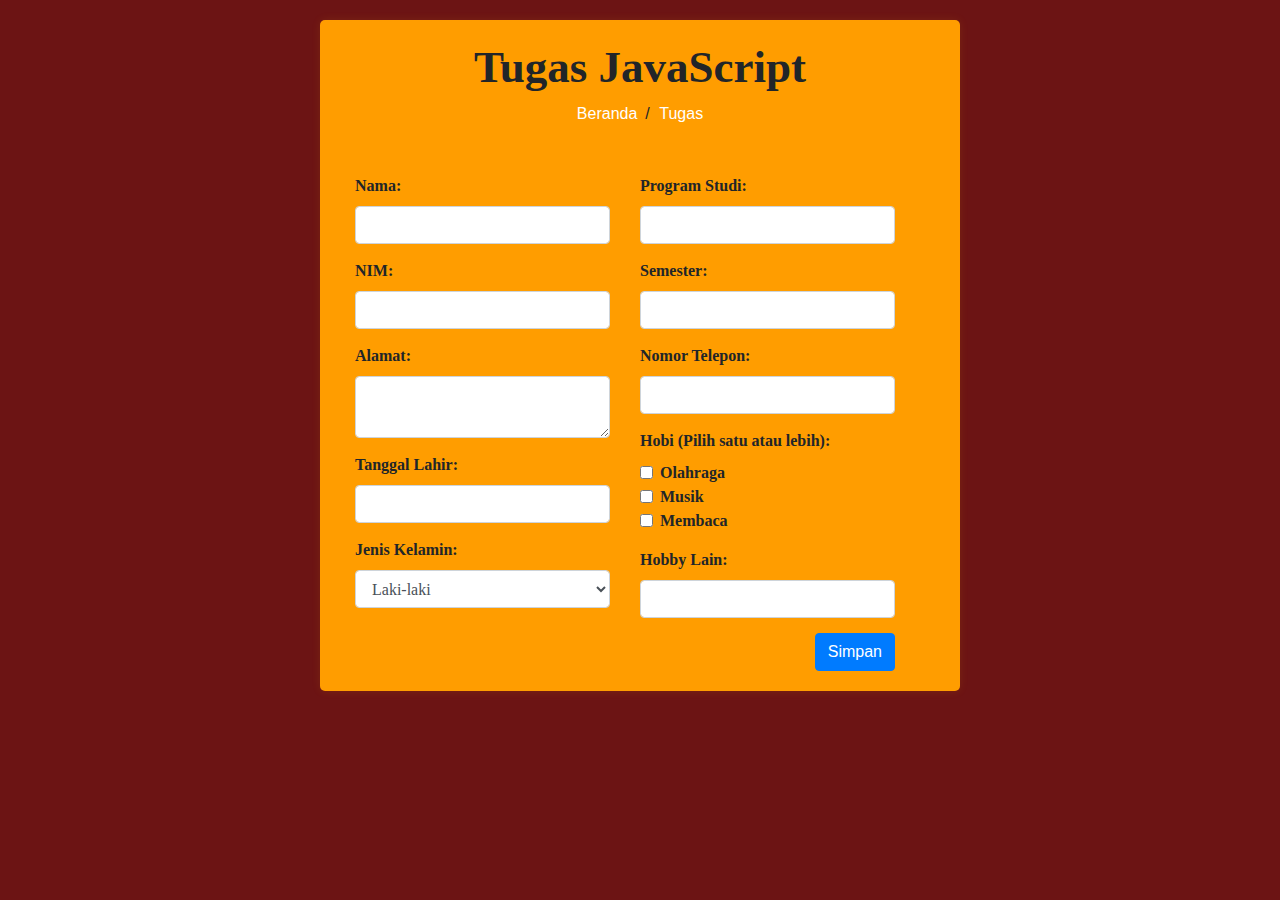
<file: Tugas/java.html>
<!DOCTYPE html>
<html lang="en">
<head>
    <meta charset="UTF-8">
    <meta name="viewport" content="width=device-width, initial-scale=1.0">
    <title>Tugas JavaScript</title>
    <link rel="stylesheet" href="https://stackpath.bootstrapcdn.com/bootstrap/4.5.2/css/bootstrap.min.css">
    <link rel="stylesheet" href="java.css">
</head>
<body>
    <div class="kotak">
        <header class="container">
            <h1>Tugas JavaScript</h1>
            <nav>
                <ul class="list-inline">
                    <li class="list-inline-item"><a href="index.html">Beranda</a></li>/
                    <li class="list-inline-item"><a href="list Tugas.html">Tugas</a></li>
                </ul>
            </nav>
        </header>

        <div class="container mt-5">
            <form id="formBiodata" class="row">
                <div class="col-md-6">
                    <div class="form-group">
                        <label for="nama">Nama:</label>
                        <input type="text" class="form-control" id="nama" name="nama" required>
                    </div>
                    <div class="form-group">
                        <label for="nim">NIM:</label>
                        <input type="number" class="form-control" id="nim" name="nim" required>
                    </div>
                    <div class="form-group">
                        <label for="alamat">Alamat:</label>
                        <textarea class="form-control" id="alamat" name="alamat" required></textarea>
                    </div>
                    <div class="form-group">
                        <label for="tanggalLahir">Tanggal Lahir:</label>
                        <input type="text" class="form-control" id="tanggalLahir" name="tanggalLahir" required>
                    </div>
                    <div class="form-group">
                        <label for="jeniskelamin">Jenis Kelamin:</label>
                        <select class="form-control" id="jeniskelamin" name="jeniskelamin" required>
                            <option value="laki">Laki-laki</option>
                            <option value="perempuan">Perempuan</option>
                        </select>
                    </div>
                </div>
                <div class="col-md-6">
                    <div class="form-group">
                        <label for="programStudi">Program Studi:</label>
                        <input type="text" class="form-control" id="programStudi" name="programStudi" required>
                    </div>
                    <div class="form-group">
                        <label for="semester">Semester:</label>
                        <input type="number" class="form-control" id="semester" name="semester" required>
                    </div>
                    <div class="form-group">
                        <label for="nomorTelepon">Nomor Telepon:</label>
                        <input type="number" class="form-control" id="nomorTelepon" name="nomorTelepon" required>
                    </div>
                    <div class="form-group">
                        <label for="hobi">Hobi (Pilih satu atau lebih):</label>
                        <div class="form-check">
                            <input class="form-check-input" type="checkbox" id="hobi1" name="hobi[]" value="olahraga">
                            <label class="form-check-label" for="hobi1">Olahraga</label>
                        </div>
                        <div class="form-check">
                            <input class="form-check-input" type="checkbox" id="hobi2" name="hobi[]" value="musik">
                            <label class="form-check-label" for="hobi2">Musik</label>
                        </div>
                        <div class="form-check">
                            <input class="form-check-input" type="checkbox" id="hobi3" name="hobi[]" value="membaca">
                            <label class="form-check-label" for="hobi3">Membaca</label>
                        </div>
                    </div>
                    <div class="form-group">
                        <label for="hobbyLain">Hobby Lain:</label>
                        <input type="text" class="form-control" id="hobbyLain" name="hobbyLain" required>
                    </div>
                </div>
                <div class="col-md-12 text-right"> 
                    <button type="submit" class="btn btn-primary">Simpan</button>
                </div>
            </form>
        </div>
    </div>

    <script src="https://code.jquery.com/jquery-3.5.1.slim.min.js"></script>
    <script src="https://cdn.jsdelivr.net/npm/@popperjs/core@2.5.3/dist/umd/popper.min.js"></script>
    <script src="https://stackpath.bootstrapcdn.com/bootstrap/4.5.2/js/bootstrap.min.js"></script>
    <script>
        document.getElementById("formBiodata").addEventListener("submit", function (e) {
            e.preventDefault();
            var nama = document.getElementById("nama").value;
            var nim = document.getElementById("nim").value;
            var alamat = document.getElementById("alamat").value;
            var tanggalLahir = document.getElementById("tanggalLahir").value;
            var jenisKelamin = document.getElementById("jeniskelamin").value;
            var programStudi = document.getElementById("programStudi").value;
            var semester = document.getElementById("semester").value;
            var nomorTelepon = document.getElementById("nomorTelepon").value;
            var hobi = document.querySelectorAll('input[name="hobi[]"]:checked').length;

            if (!nama || !nim || !alamat || !tanggalLahir || !jenisKelamin || !programStudi || !semester || !nomorTelepon || hobi === 0) {
                alert("Semua kolom harus diisi dan minimal satu hobi dipilih!");
            } else {
                alert("Data berhasil dikirim!");
                this.reset(); 
            }
        });
    </script>
</body>
</html>
</file>
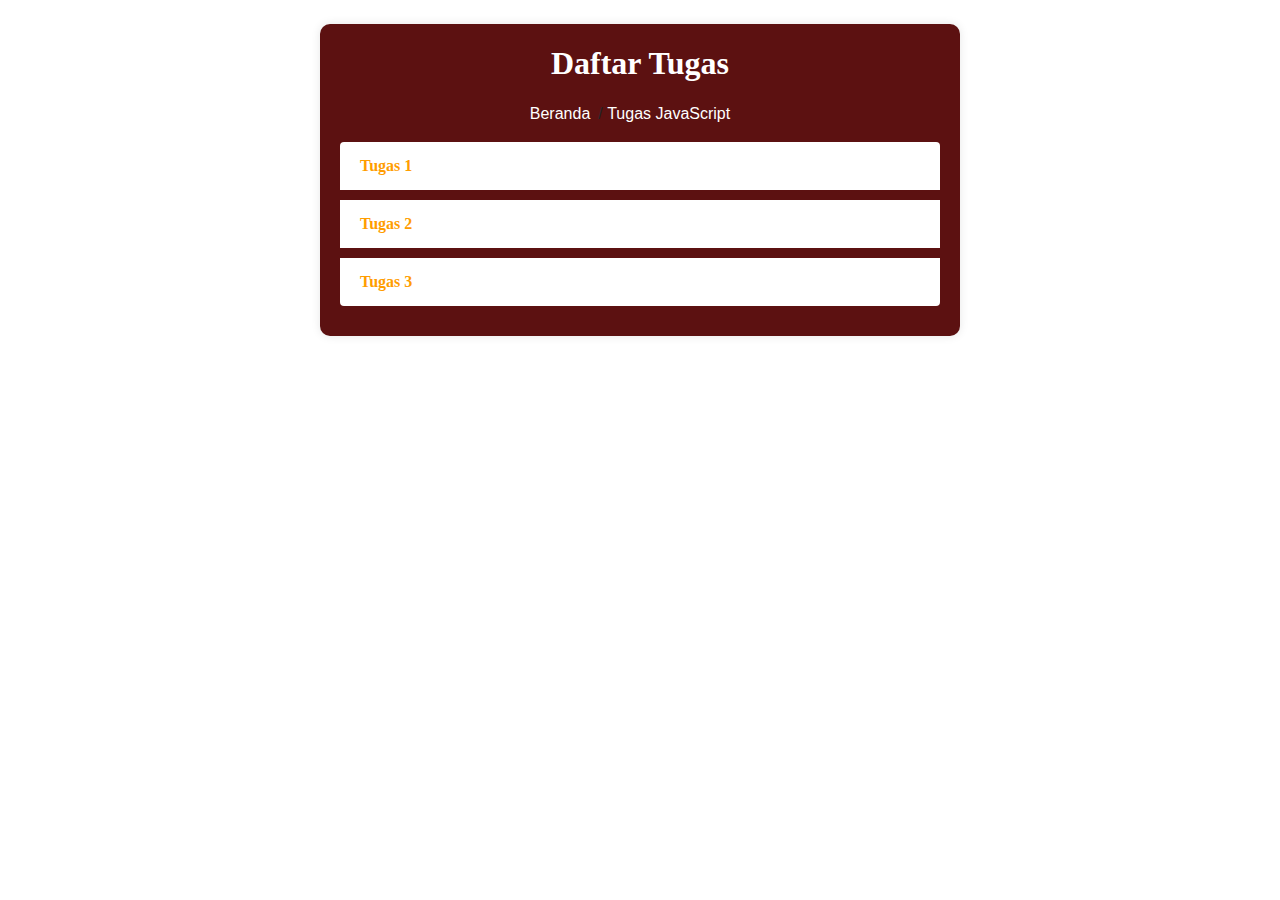
<file: Tugas/list Tugas.html>
<!DOCTYPE html>
<html lang="en">
<head>
    <meta charset="UTF-8">
    <meta name="viewport" content="width=device-width, initial-scale=1.0">
    <title>Daftar Tugas</title>
    <!-- Tambahkan link CSS Bootstrap -->
    <link rel="stylesheet" href="https://maxcdn.bootstrapcdn.com/bootstrap/4.5.2/css/bootstrap.min.css">
    <link rel="stylesheet" href="listTugas.css">
</head>
<body>
    <div class="container mt-4">
        <h2>Daftar Tugas</h2>
        <nav>
            <ul class="list-inline">
                <li class="list-inline-item"><a href="index.html">Beranda</a></li>/
                <li class="list-inline-item"><a href="java.html">Tugas JavaScript</a></li>
            </ul>
        </nav>
        <div class="list-group">
            <!-- Tugas 1 -->
            <div class="list-group-item list-group-item-action">
                <a data-toggle="collapse" href="#collapseTugas1" role="button" aria-expanded="false" aria-controls="collapseTugas1">
                    Tugas 1
                </a>
                <div class="collapse" id="collapseTugas1">
                    <div class="mt-2">
                        <div id="statusTugas1">Tugas belum dikumpulkan.</div>
                        <form>
                            <div class="form-group">
                                <label for="fileTugas1">Unggah Tugas</label>
                                <input type="file" class="form-control-file" id="fileTugas1">
                            </div>
                            <button type="submit" class="btn btn-primary" onclick="uploadTugas('Tugas 1')">Unggah</button>
                        </form>
                    </div>
                </div>
            </div>

            <!-- Tugas 2 -->
            <div class="list-group-item list-group-item-action">
                <a data-toggle="collapse" href="#collapseTugas2" role="button" aria-expanded="false" aria-controls="collapseTugas2">
                    Tugas 2
                </a>
                <div class="collapse" id="collapseTugas2">
                    <div class="mt-2">
                        <div id="statusTugas2">Tugas belum dikumpulkan.</div>
                        <form>
                            <div class="form-group">
                                <label for="fileTugas2">Unggah Tugas</label>
                                <input type="file" class="form-control-file" id="fileTugas2">
                            </div>
                            <button type="submit" class="btn btn-primary" onclick="uploadTugas('Tugas 2')">Unggah</button>
                        </form>
                    </div>
                </div>
            </div>

            <!-- Tugas 3 -->
            <div class="list-group-item list-group-item-action">
                <a data-toggle="collapse" href="#collapseTugas3" role="button" aria-expanded="false" aria-controls="collapseTugas3">
                    Tugas 3
                </a>
                <div class="collapse" id="collapseTugas3">
                    <div class="mt-2">
                        <div id="statusTugas3">Tugas belum dikumpulkan.</div>
                        <form>
                            <div class="form-group">
                                <label for="fileTugas3">Unggah Tugas</label>
                                <input type="file" class="form-control-file" id="fileTugas3">
                            </div>
                            <button type="submit" class="btn btn-primary" onclick="uploadTugas('Tugas 3')">Unggah</button>
                        </form>
                    </div>
                </div>
            </div>
        </div>
    </div>

    <!-- Tambahkan script Bootstrap dan jQuery (diperlukan untuk dropdown) -->
    <script src="https://code.jquery.com/jquery-3.5.1.slim.min.js"></script>
    <script src="https://cdn.jsdelivr.net/npm/@popperjs/core@2.5.3/dist/umd/popper.min.js"></script>
    <script src="https://maxcdn.bootstrapcdn.com/bootstrap/4.5.2/js/bootstrap.min.js"></script>

    <script>
        function uploadTugas(tugasId) {
            const fileInputId = `fileTugas${tugasId.slice(-1)}`;
            const fileInput = document.getElementById(fileInputId);
            const statusDiv = document.getElementById(`status${tugasId.slice(-1)}`);

            if (fileInput.files.length > 0) {
                const date = new Date();
                const formattedDate = `${date.getFullYear()}-${date.getMonth() + 1}-${date.getDate()}`;
                statusDiv.innerHTML = `Tugas ${tugasId} telah dikumpulkan pada ${formattedDate}.`;
                alert(`Tugas ${tugasId} telah diunggah: ${fileInput.files[0].name}`);
            } else {
                statusDiv.innerHTML = `Tugas ${tugasId} belum dikumpulkan.`;
                alert(`Tugas ${tugasId} belum diunggah.`);
            }
        }
    </script>
</body>
</html>
</file>
<file: Tugas/java.css>
body{
    background-color: rgb(108, 20, 20);
  }

  nav a {
    text-decoration: none;
    color: #ffffff;
    }

  nav a:hover {
    color: #007bff;
    }

  h1 {
    font-size: 45px;
    font-family:serif;
    font-weight: bold;
  }

  .form-group {
    font-family: serif;
  }

  header {
    text-align: center;
  }

  nav ul.list-inline {
    padding: 0;
  }

  nav ul.list-inline li {
    display: inline;
    margin: 0 5px;
  }

  .kotak {
    background-color: #ff9d00;
    padding: 20px;
    border-radius: 5px;
    margin: 20px auto;
    max-width: 50%;
    box-shadow: 0px 0px 10px rgba(255, 191, 0, 0.1);
  }

.kiri {
    float: left;
    width: 50%; 
}

.kanan {
    float: right;
    width: 50%; 
}

  #formBiodata {
    max-width: 100%;
  }

  .form-group {
    margin-bottom: 15px;
  }

  label {
    font-weight: bold;
  }

  .btn-primary {
    background-color: #007bff;
    color: #fff;
  }

  .btn-primary:hover {
    background-color: #0056b3;
  }
</file>
<file: Tugas/listTugas.css>
body {
    background-color: #ffffff;
}

h2 {
    color: #ffffff;
    font-family: serif;
    font-weight: bold;
    text-align: center;
    margin-bottom: 20px;
}

.list-group-item {
    border: none;
    background-color: #ffffff;
    margin-bottom: 10px;
    font-family: serif
}

/* Gaya untuk tautan tugas */
.list-group-item a {
    text-decoration: none;
    color: #ff9d00;
    font-weight: bold;
}



/* Gaya untuk tombol Unggah Tugas */
.form-group {
    margin-bottom: 10px;
}

.btn-primary {
    background-color: #007bff;
    border: none;
}

/* Gaya untuk pesan alert */
.alert {
    margin-top: 10px;
}

/* Atur agar daftar tugas menjadi satu kolom */
.list-group-item {
    display: block;
}

.container{
    background-color: #5c1111; /* Warna latar belakang kontainer */
    padding: 20px; /* Ruang dalam kontainer */
    border-radius: 10px; /* Sudut bulat untuk kontainer */
    box-shadow: 0px 0px 10px rgba(0, 0, 0, 0.1); /* Bayangan kontainer */
    max-width: 50%;
    max-height: 50%;
}

nav ul {
    list-style: none;
    text-align: center;
}

nav ul li {
    display: inline;
    margin-right: 20px;
}

nav a {
    text-decoration: none;
    color: #ffffff;
}

nav a:hover {
    color: #007bff;
}
</file>
